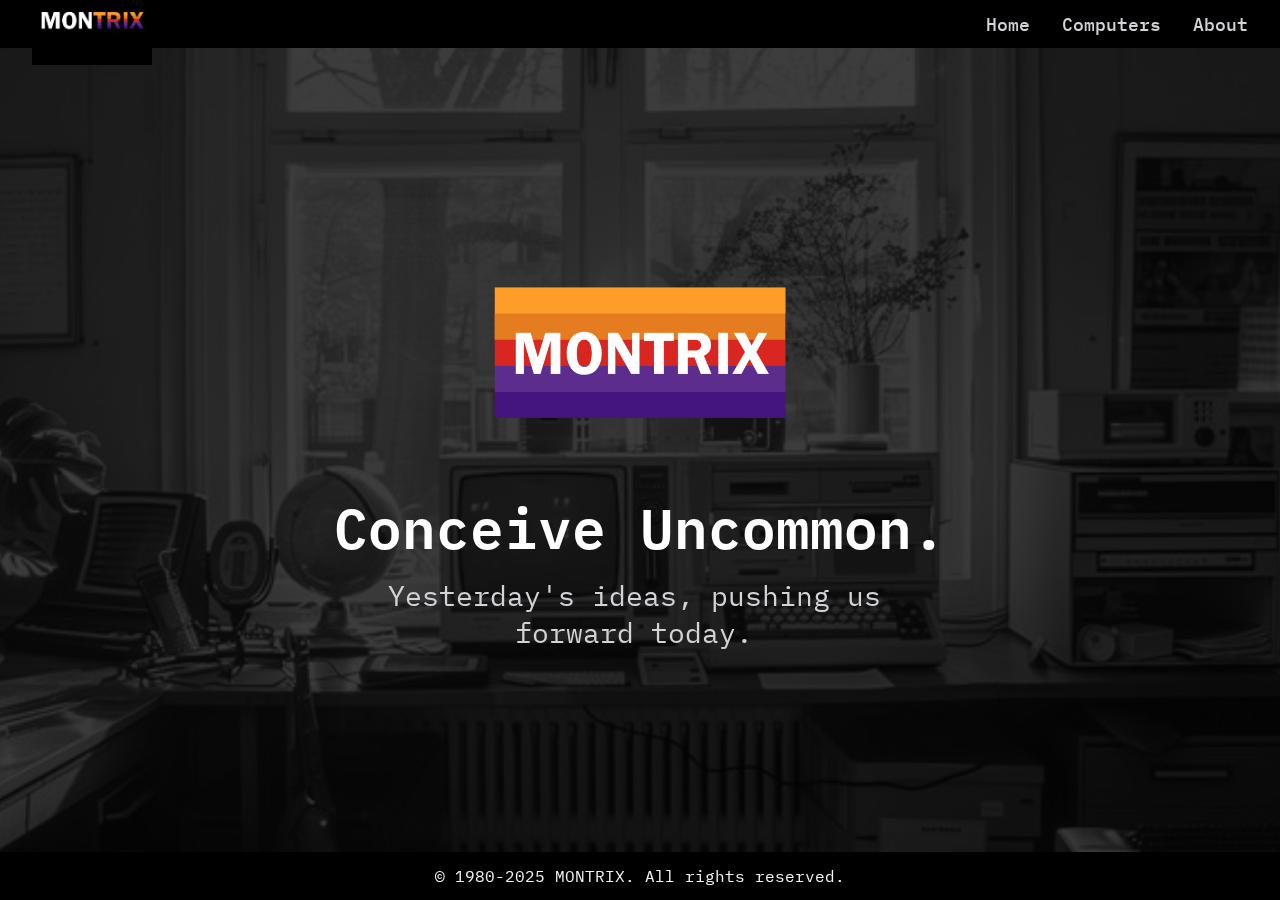
<file: index.html>
<!DOCTYPE html>
<html lang="en">
<head>
    <meta charset="UTF-8">
    <meta name="viewport" content="width=device-width, initial-scale=1.0">
    <title>MONTRIX</title>
    <link rel="stylesheet" href="style.css">
    <link rel="icon" type="image/x-icon" href="./src/icon.png">
</head>
<body>
    
    <header>
        <a href="index.html" class="logo"><img class="logo" src="./src/logo.png"></a>
        <nav class="navbar">
            <ul>
                <li><a href="index.html">Home</a></li>
                <li><a href="computers.html">Computers</a></li>
                <li><a href="about.html">About</a></li>
            </ul>
        </nav>
    </header>

    <main class="home-main">
        <section class="hero-section">
            <div class="hero-content">
                <!--Please work already-->
                <img class="hero-logo" src="./src/Logo3.png" alt="MONTRIX Logo">
                <h1 class="hero-title">Conceive Uncommon.</h1>
                <p class="hero-subtitle">Yesterday's ideas, pushing us forward today.</p>
            </div>
            <div class="hero-background">
                <img src="./src/room1.jpg" alt="A stylish, retro-inspired room with a modern computer setup on a desk.">
            </div>
        </section>
    </main>

    <footer>
        <p>&copy; 1980-2025 MONTRIX. All rights reserved.</p>
    </footer>
    <script src="animations.js"></script>
</body>
</html>
</file>
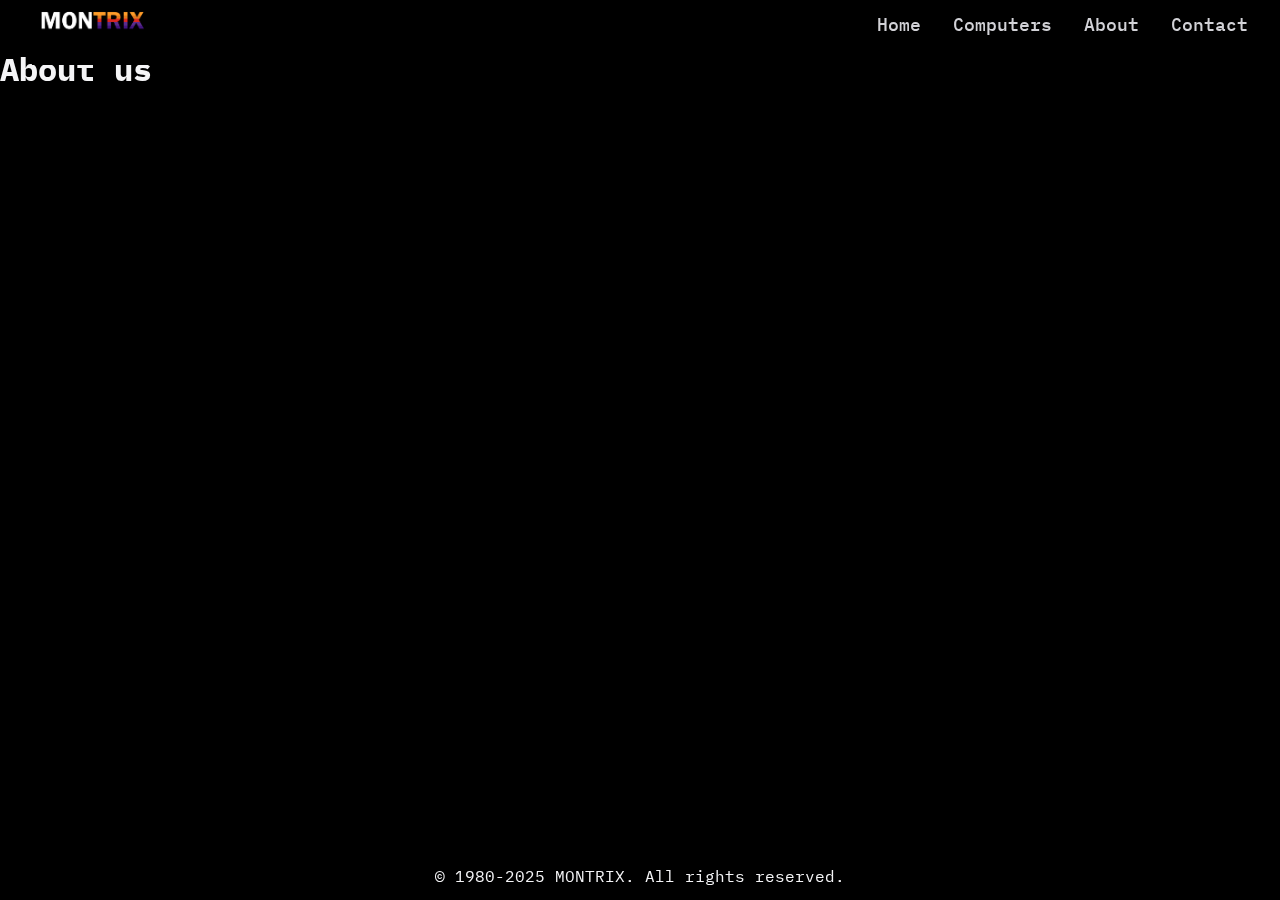
<file: about.html>
<!DOCTYPE html>
<html lang="en">
<head>
    <meta charset="UTF-8">
    <meta name="viewport" content="width=device-width, initial-scale=1.0">
    <title>About Us</title>
    <link rel="stylesheet" href="style.css">
    <link rel="stylesheet" href="about.css"> 
</head>
<body>
    <header>
        <a href="index.html" class="logo"><img class="logo" src="./src/logo.png"></a>
        <nav class="navbar">
            <ul>
                <li><a href="index.html">Home</a></li>
                <li><a href="./computers.html">Computers</a></li>
                <li><a href="about.html">About</a></li>
                <li><a href="contact.html">Contact</a></li>
            </ul>
        </nav>
    </header>

    <main>
        <h1>About us</h1>
    </main>

    <footer>
        <p>&copy; 1980-2025 MONTRIX. All rights reserved.</p>
    </footer>

</body>
</html>
</file>
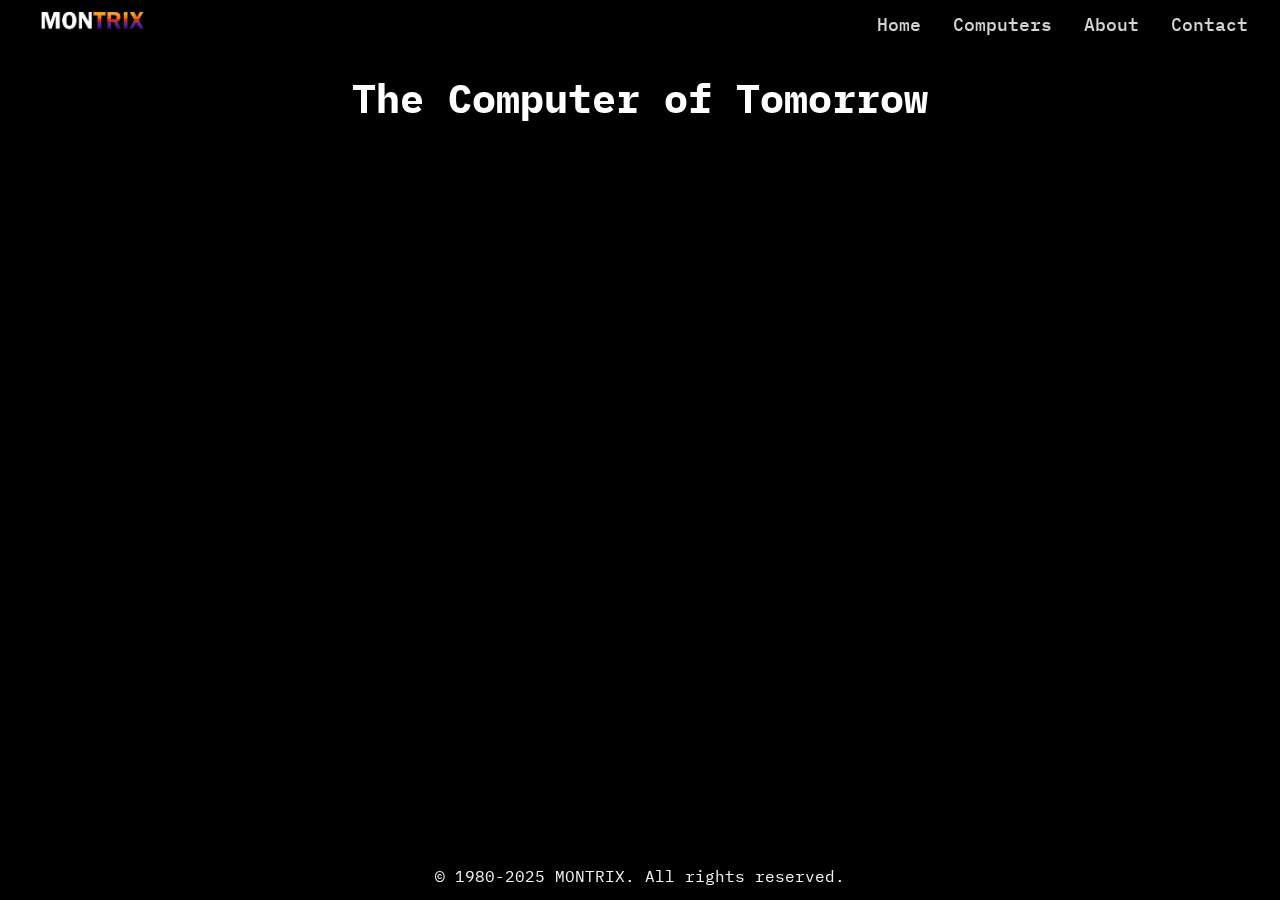
<file: computers.html>
<!DOCTYPE html>
<html lang="en">
<head>
    <meta charset="UTF-8">
    <meta name="viewport" content="width=device-width, initial-scale=1.0">
    <title>MONTRIX Computer</title>
    <link rel="stylesheet" href="style.css">
    <link rel="stylesheet" href="computer.css">
</head>
<body>
    <header>
        <a href="index.html" class="logo"><img class="logo" src="./src/logo.png"></a>
        <nav class="navbar">
            <ul>
                <li><a href="index.html">Home</a></li>
                <li><a href="./computers.html">Computers</a></li>
                <li><a href="about.html">About</a></li>
                <li><a href="contact.html">Contact</a></li>
            </ul>
        </nav>
    </header>

    <main>
        <h1 class="title">The Computer of Tomorrow</h1>
        
    </main>

    <footer>
        <p>&copy; 1980-2025 MONTRIX. All rights reserved.</p>
    </footer>
</body>
</html>
</file>
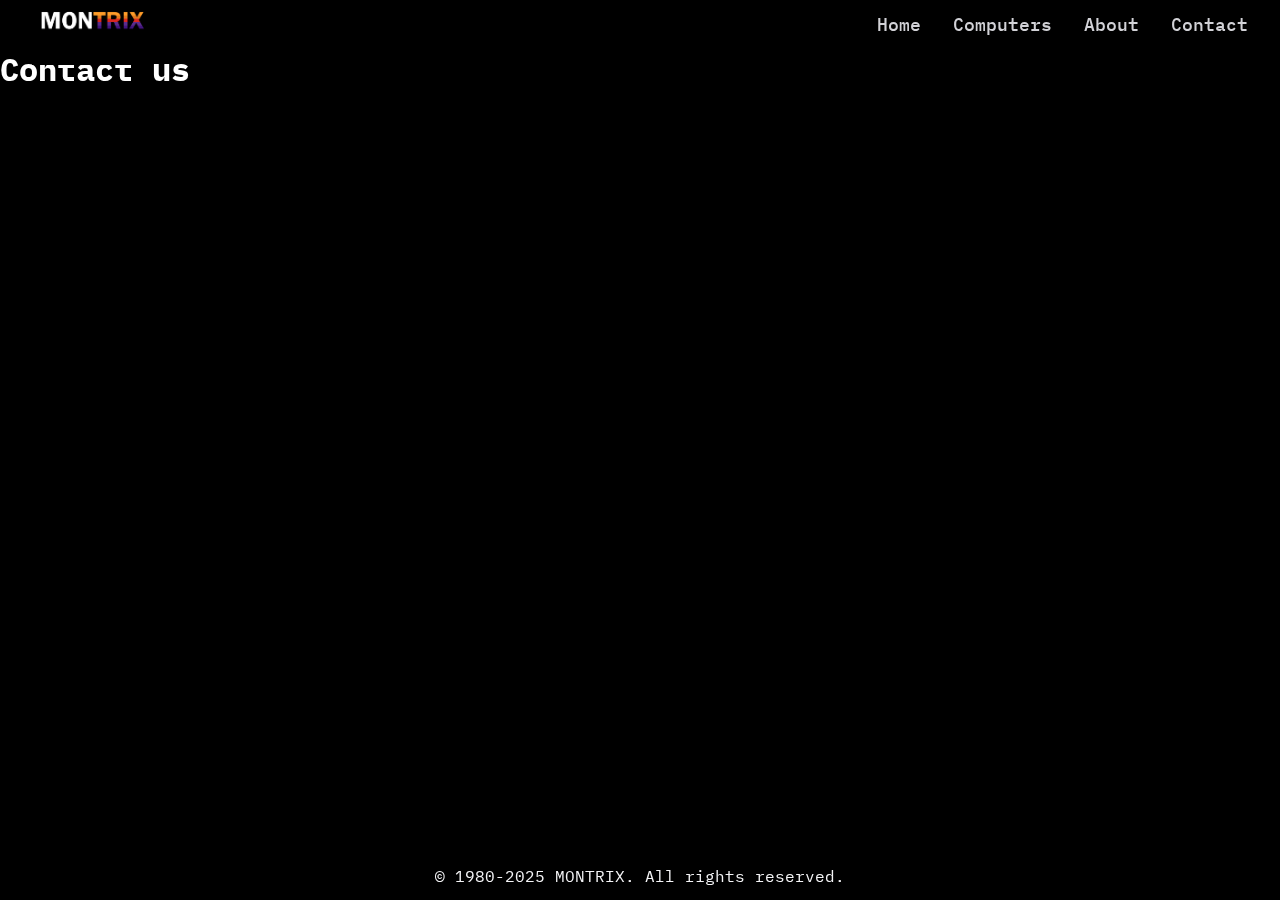
<file: contact.html>
<!DOCTYPE html>
<html lang="en">
<head>
    <meta charset="UTF-8">
    <meta name="viewport" content="width=device-width, initial-scale=1.0">
    <title>Contact us</title>
    <link rel="stylesheet" href="style.css">
    <link rel="stylesheet" href="contact.css">
</head>
<body>
    <header>
        <a href="index.html" class="logo"><img class="logo" src="./src/logo.png"></a>
        <nav class="navbar">
            <ul>
                <li><a href="index.html">Home</a></li>
                <li><a href="./computers.html">Computers</a></li>
                <li><a href="about.html">About</a></li>
                <li><a href="contact.html">Contact</a></li>
            </ul>
        </nav>
    </header>

    <main>
        <h1>Contact us</h1>
    </main>

    <footer>
        <p>&copy; 1980-2025 MONTRIX. All rights reserved.</p>
    </footer>
</body>
</html>
</file>
<file: style.css>
@import url('https://fonts.googleapis.com/css2?family=IBM+Plex+Mono:ital,wght@0,100..700;1,100..700&display=swap');

* {
    margin: 0;
    padding: 0;
    box-sizing: border-box;
}

body {
    background-color: #000;
    color: #f5f5f7; 
    font-family: "IBM Plex Mono", monospace;
    padding-top: 48px; 
    padding-bottom: 48px; 
}

a {
    color: inherit;
    text-decoration: none;
}

header {
    position: fixed;
    top: 0;
    left: 0;
    width: 100%;
    height: 48px; 
    display: flex;
    justify-content: space-between;
    align-items: center;
    padding: 0 2rem;
    background-color: rgba(0, 0, 0, 0.72); 
    backdrop-filter: saturate(180%) blur(20px);
    z-index: 100;

}
.logo {
    max-width: 120px; 
}

.navbar ul {
    list-style: none;
    display: flex;
    gap: 2rem;
    
}
.navbar a {
    font-size: 18px;
    color: #d2d2d7; 
    transition: color 0.3s ease;
    font-weight: 500;
}
.navbar a:hover {
    color: #ffd900; 
}

@keyframes fadeInUp {
    from {
        opacity: 0;
        transform: translateY(20px);
    }
    to {
        opacity: 1;
        transform: translateY(0);
    }
}

.hero-section {
    position: relative;
    height: calc(100vh - 96px);
    display: flex;
    align-items: center;
    justify-content: center;
    text-align: center;
    overflow: hidden;
    color: #fff;
}

.hero-background {
    position: absolute;
    top: 0;
    left: 0;
    width: 100%;
    height: 100%;
    z-index: -1;
    opacity: 0.4;
    border-radius: 100px;
}

.hero-background::after {
    content: '';
    position: absolute;
    top: 0;
    left: 0;
    width: 100%;
    height: 100%;
    background: rgba(0, 0, 0, 0.4);
}

.hero-background img {
    width: 100%;
    height: 100%;
    object-fit: cover;
    filter: grayscale(100%);
}

.hero-content {
    z-index: 1;
    padding: 1rem;
}

.hero-logo {
    max-width: 300px;
    margin-bottom: 1rem;
    animation: fadeInUp 0.8s 0.2s ease-out backwards;
}

.hero-title {
    font-size: 56px;
    font-weight: 600;
    margin-bottom: 0.5rem;
    animation: fadeInUp 0.8s 0.4s ease-out backwards;
}

.hero-subtitle {
    font-size: 28px;
    font-weight: 400;
    color: #d2d2d7;
    max-width: 600px;
    animation: fadeInUp 0.8s 0.6s ease-out backwards;
}

footer {
    position: fixed;
    bottom: 0;
    left: 0;
    width: 100%;
    height: 48px; 
    display: flex;
    justify-content: center;
    align-items: center;
    background-color: rgba(0, 0, 0, 0.72); 
    backdrop-filter: saturate(180%) blur(20px);
}
</file>
<file: about.css>
.about-container {
    max-width: 900px;
    margin: 0 auto;
    padding: 2rem 1rem;
}
 
.about-container h1 {
    font-size: 3rem;
    font-weight: 600;
    color: #ffffff;
    margin-bottom: 0.5rem;
    text-align: center;
}

.about-container .tagline {
    font-size: 1.5rem;
    color: #86868b;
    margin-bottom: 4rem;
    text-align: center;
}

.about-section {
    margin-bottom: 3rem;
}

.about-section h2 {
    font-size: 2rem;
    font-weight: 500;
    color: #d2d2d7;
    margin-bottom: 1rem;
    border-bottom: 1px solid #424245;
    padding-bottom: 0.5rem;
}

.about-section p {
    font-size: 1.1rem;
    line-height: 1.7;
    color: #cccccc;
}

.team-section h2 {
    text-align: center;
    border-bottom: none;
    margin-bottom: 2rem;
}

.team-grid {
    display: grid;
    grid-template-columns: repeat(auto-fit, minmax(200px, 1fr));
    gap: 2.5rem;
    text-align: center;
}

.team-member img {
    width: 150px;
    height: 150px;
    border-radius: 50%;
    object-fit: cover;
    margin-bottom: 1rem;
    border: 3px solid #424245;
    transition: transform 0.3s ease;
}

.team-member img:hover {
    transform: scale(1.05);
}

.team-member h3 {
    font-size: 1.25rem;
    font-weight: 500;
    color: #ffffff;
    margin-bottom: 0.25rem;
}

.team-member p {
    font-size: 1rem;
    color: #86868b;
}
</file>
<file: computer.css>
body {
    background-color: #000000;
}

main {
    text-align: center;
    padding: 1.5rem 1rem;
}

.title {
    color: #ffffff;
    font-size: 2.5rem;
    margin-bottom: 0.75rem;
}

h2 {
    color: #cccccc;
    font-size: 1.25rem;
    font-weight: normal;
    margin-bottom: 1.5rem;
}

img {
    max-width: 85%;
    height: auto;
    border-radius: 10px;
}

.computer {
    box-shadow: 0 4px 15px rgba(255, 255, 255, 0.1);
}
</file>
<file: contact.css>
body {
    background-color: #000000;
}

h1 {
    color: #ffffff;
}
</file>
